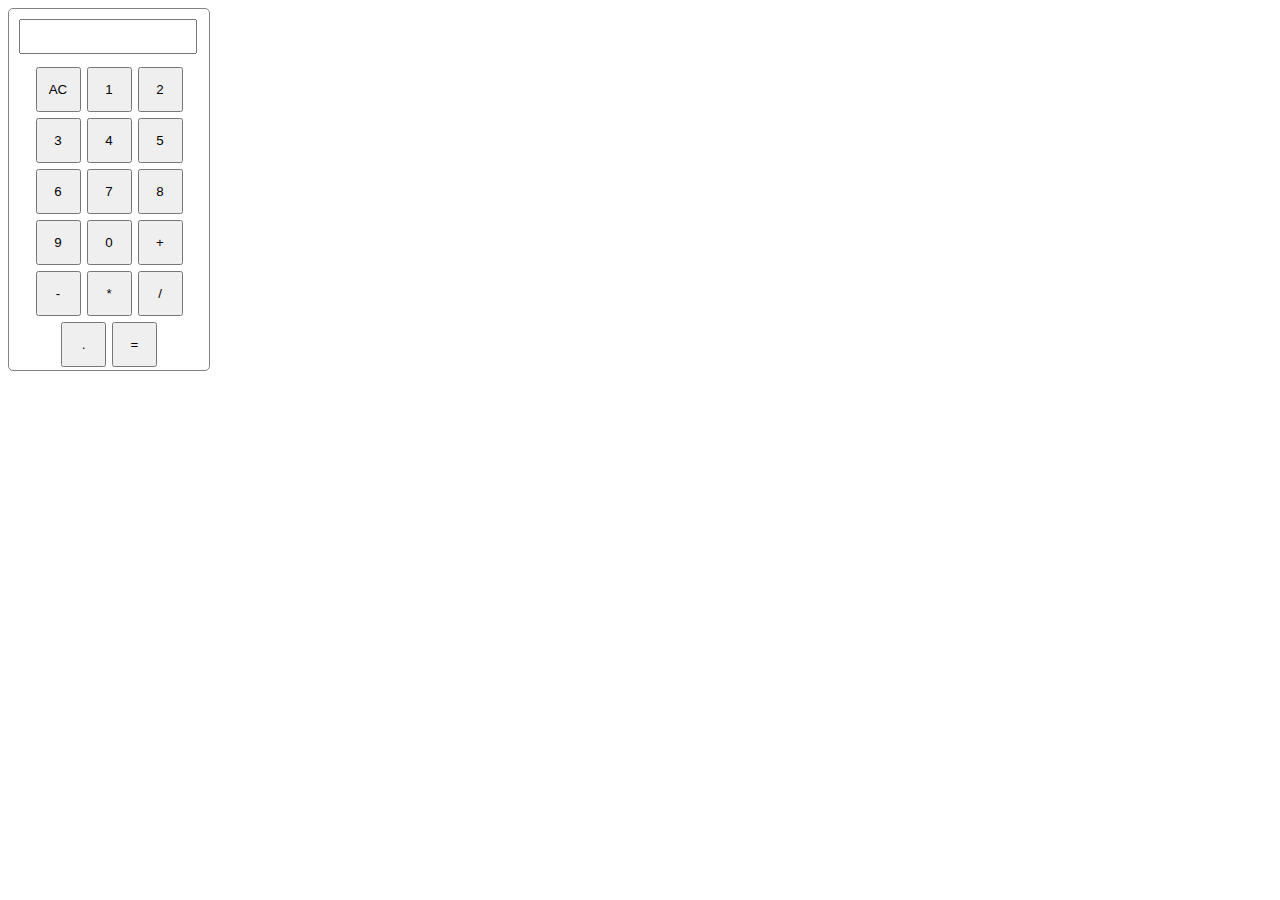
<file: index.html>
<!DOCTYPE html>
<html lang="en">
<head>
    <meta charset="UTF-8">
    <meta name="viewport" content="width=device-width, initial-scale=1.0">
    <title>Calculator</title>
    <link rel="stylesheet" href="calculator.css">
</head>
<body>
    <div id="calculator">
        <input type="text" id="display" readonly>
        <div class="button-container">
            <button class="button" onclick="currentDisplay='';
             document.querySelector('#display').value=currentDisplay">AC</button>
            <button class="button" onclick="currentDisplay=currentDisplay+'1';
             document.querySelector('#display').value=currentDisplay">1</button>
            <button class="button" onclick="currentDisplay=currentDisplay+'2';
             document.querySelector('#display').value=currentDisplay">2</button>
            <button class="button" onclick="currentDisplay=currentDisplay+'3';
             document.querySelector('#display').value=currentDisplay">3</button>
            <button class="button" onclick="currentDisplay=currentDisplay+'4';
             document.querySelector('#display').value=currentDisplay">4</button>
            <button class="button" onclick="currentDisplay=currentDisplay+'5';
             document.querySelector('#display').value=currentDisplay">5</button>
            <button class="button" onclick="currentDisplay=currentDisplay+'6';
             document.querySelector('#display').value=currentDisplay">6</button>
            <button class="button" onclick="currentDisplay=currentDisplay+'7';
             document.querySelector('#display').value=currentDisplay">7</button>
            <button class="button" onclick="currentDisplay=currentDisplay+'8';
             document.querySelector('#display').value=currentDisplay">8</button>
            <button class="button" onclick="currentDisplay=currentDisplay+'9';
             document.querySelector('#display').value=currentDisplay">9</button>
            <button class="button" onclick="currentDisplay=currentDisplay+'0';
             document.querySelector('#display').value=currentDisplay">0</button>
            <button class="button" onclick="currentDisplay=currentDisplay+'+';
             document.querySelector('#display').value=currentDisplay">+</button>            
            <button class="button" onclick="currentDisplay=currentDisplay+'-';
             document.querySelector('#display').value=currentDisplay">-</button>
            <button class="button" onclick="currentDisplay=currentDisplay+'*';
             document.querySelector('#display').value=currentDisplay">*</button>
            <button class="button" onclick="currentDisplay=currentDisplay+'/';
             document.querySelector('#display').value=currentDisplay">/</button>
            <button class="button" onclick="currentDisplay=currentDisplay+'.';
             document.querySelector('#display').value=currentDisplay">.</button>            
            <button class="button" onclick="
            let result=eval(currentDisplay);
             document.querySelector('#display').value=result">=</button>

    </div>
    </div>
    <script>
        let currentDisplay='';
        document.querySelector('#display').value=currentDisplay;
    </script>

</body>
</html>
</file>
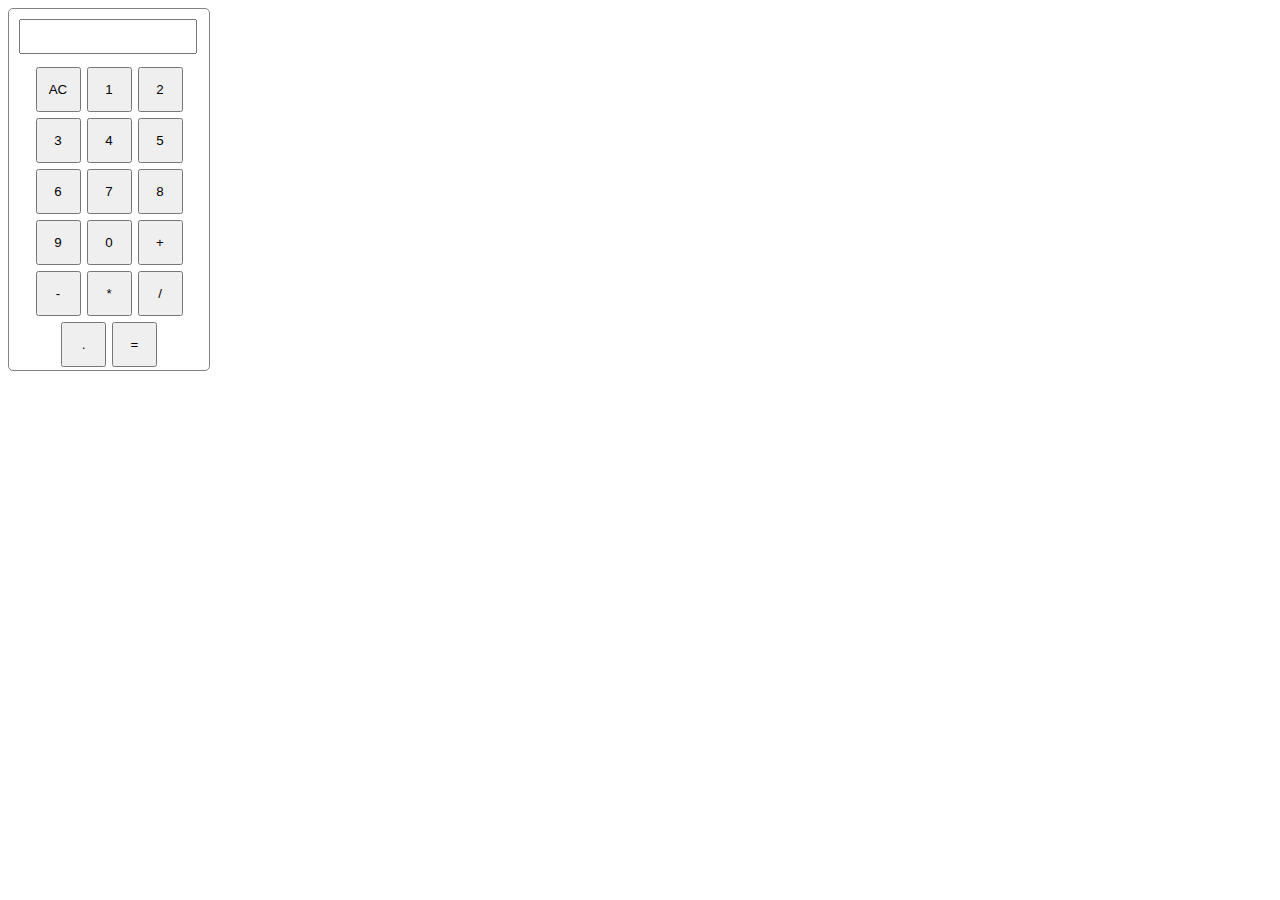
<file: calculator.html>
<!DOCTYPE html>
<html lang="en">
<head>
    <meta charset="UTF-8">
    <meta name="viewport" content="width=device-width, initial-scale=1.0">
    <title>Calculator</title>
    <link rel="stylesheet" href="calculator.css">
</head>
<body>
    <div id="calculator">
        <input type="text" id="display" readonly>
        <div class="button-container">
            <button class="button" onclick="currentDisplay='';
             document.querySelector('#display').value=currentDisplay">AC</button>
            <button class="button" onclick="currentDisplay=currentDisplay+'1';
             document.querySelector('#display').value=currentDisplay">1</button>
            <button class="button" onclick="currentDisplay=currentDisplay+'2';
             document.querySelector('#display').value=currentDisplay">2</button>
            <button class="button" onclick="currentDisplay=currentDisplay+'3';
             document.querySelector('#display').value=currentDisplay">3</button>
            <button class="button" onclick="currentDisplay=currentDisplay+'4';
             document.querySelector('#display').value=currentDisplay">4</button>
            <button class="button" onclick="currentDisplay=currentDisplay+'5';
             document.querySelector('#display').value=currentDisplay">5</button>
            <button class="button" onclick="currentDisplay=currentDisplay+'6';
             document.querySelector('#display').value=currentDisplay">6</button>
            <button class="button" onclick="currentDisplay=currentDisplay+'7';
             document.querySelector('#display').value=currentDisplay">7</button>
            <button class="button" onclick="currentDisplay=currentDisplay+'8';
             document.querySelector('#display').value=currentDisplay">8</button>
            <button class="button" onclick="currentDisplay=currentDisplay+'9';
             document.querySelector('#display').value=currentDisplay">9</button>
            <button class="button" onclick="currentDisplay=currentDisplay+'0';
             document.querySelector('#display').value=currentDisplay">0</button>
            <button class="button" onclick="currentDisplay=currentDisplay+'+';
             document.querySelector('#display').value=currentDisplay">+</button>            
            <button class="button" onclick="currentDisplay=currentDisplay+'-';
             document.querySelector('#display').value=currentDisplay">-</button>
            <button class="button" onclick="currentDisplay=currentDisplay+'*';
             document.querySelector('#display').value=currentDisplay">*</button>
            <button class="button" onclick="currentDisplay=currentDisplay+'/';
             document.querySelector('#display').value=currentDisplay">/</button>
            <button class="button" onclick="currentDisplay=currentDisplay+'.';
             document.querySelector('#display').value=currentDisplay">.</button>            
            <button class="button" onclick="
            let result=eval(currentDisplay);
             document.querySelector('#display').value=result">=</button>

    </div>
    </div>
    <script>
        let currentDisplay='';
        document.querySelector('#display').value=currentDisplay;
    </script>

</body>
</html>
</file>
<file: calculator.css>
#calculator{
    border: 1px solid #858181;
    border-radius: 5px;
    width: 200px;
  
}
#display{
    margin: 10px;
    width: 85%;
    font-size: 25px;
}
.button-container{
    display: flex;
    justify-content: center;
    flex-wrap: wrap;
}
.button{
    width: 45px;
    height: 45px;
    margin: 3px;
}
</file>
